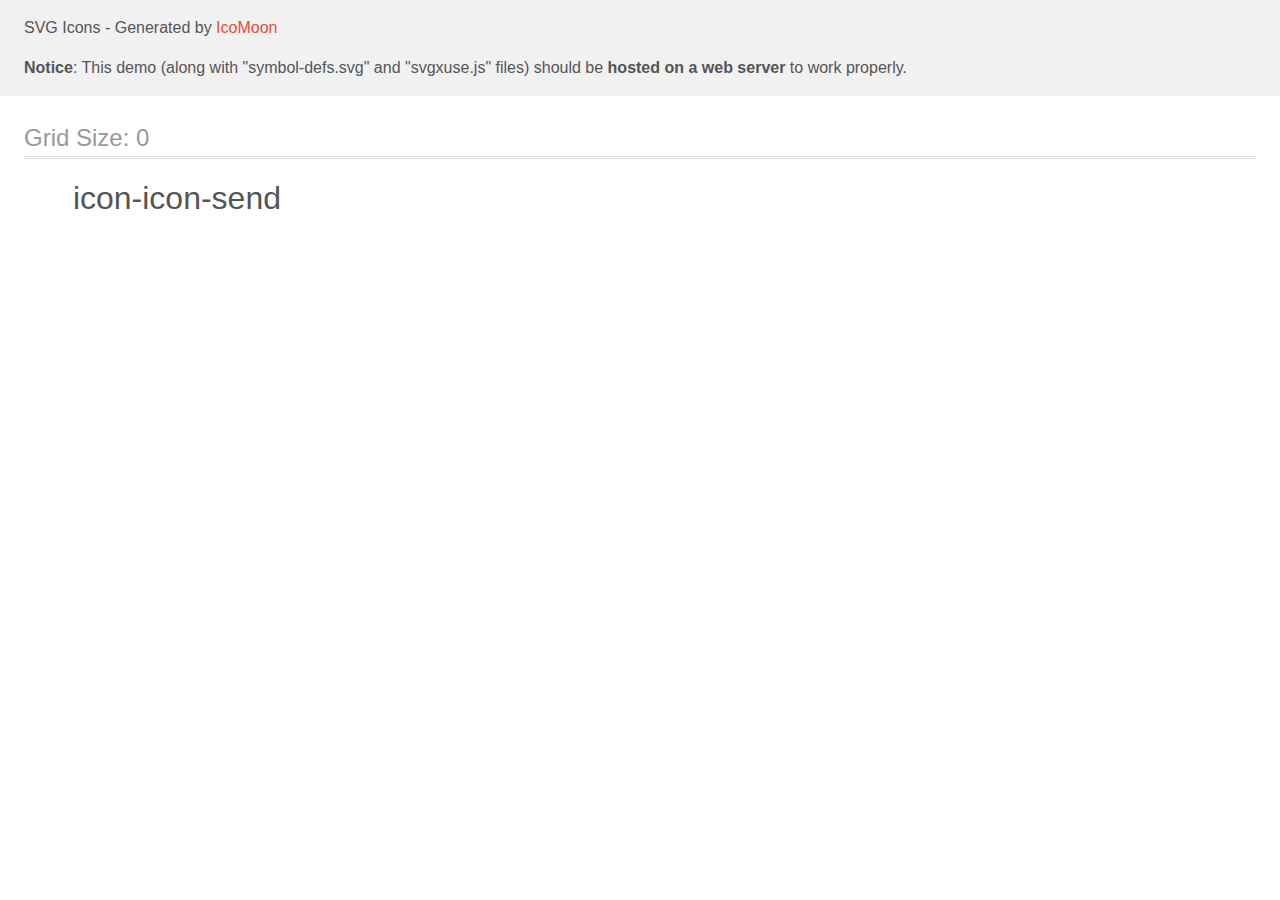
<file: images/icon/icomoon (1)/demo-external-svg.html>
<!doctype html>
<html>
<head>
    <title>IcoMoon - SVG Icons</title>
    <meta charset="utf-8">
    <meta name="viewport" content="width=device-width, initial-scale=1">
    <link rel="stylesheet" href="demo-files/demo.css">
    <link rel="stylesheet" href="style.css">
</head>
<body>
<header class="bgc1 clearfix">
<div class="mhl">
    <p>SVG Icons - Generated by <a href="https://icomoon.io/app">IcoMoon</a></p><p><strong>Notice</strong>: This demo (along with "symbol-defs.svg" and "svgxuse.js" files) should be <b>hosted on a web server</b> to work properly.</p>
</div>
</header>
    <div class="clearfix mhl ptl">
        <h1 class="mvm mtn fgc1">Grid Size: 0</h1>
        <div class="glyph fs1">
            <div class="clearfix pbs">
                <svg class="icon icon-icon-send"><use xlink:href="symbol-defs.svg#icon-icon-send"></use></svg><span class="name"> icon-icon-send</span>
            </div>
        </div>
  </div>
<script defer src="svgxuse.js"></script>
</body>
</html>
</file>
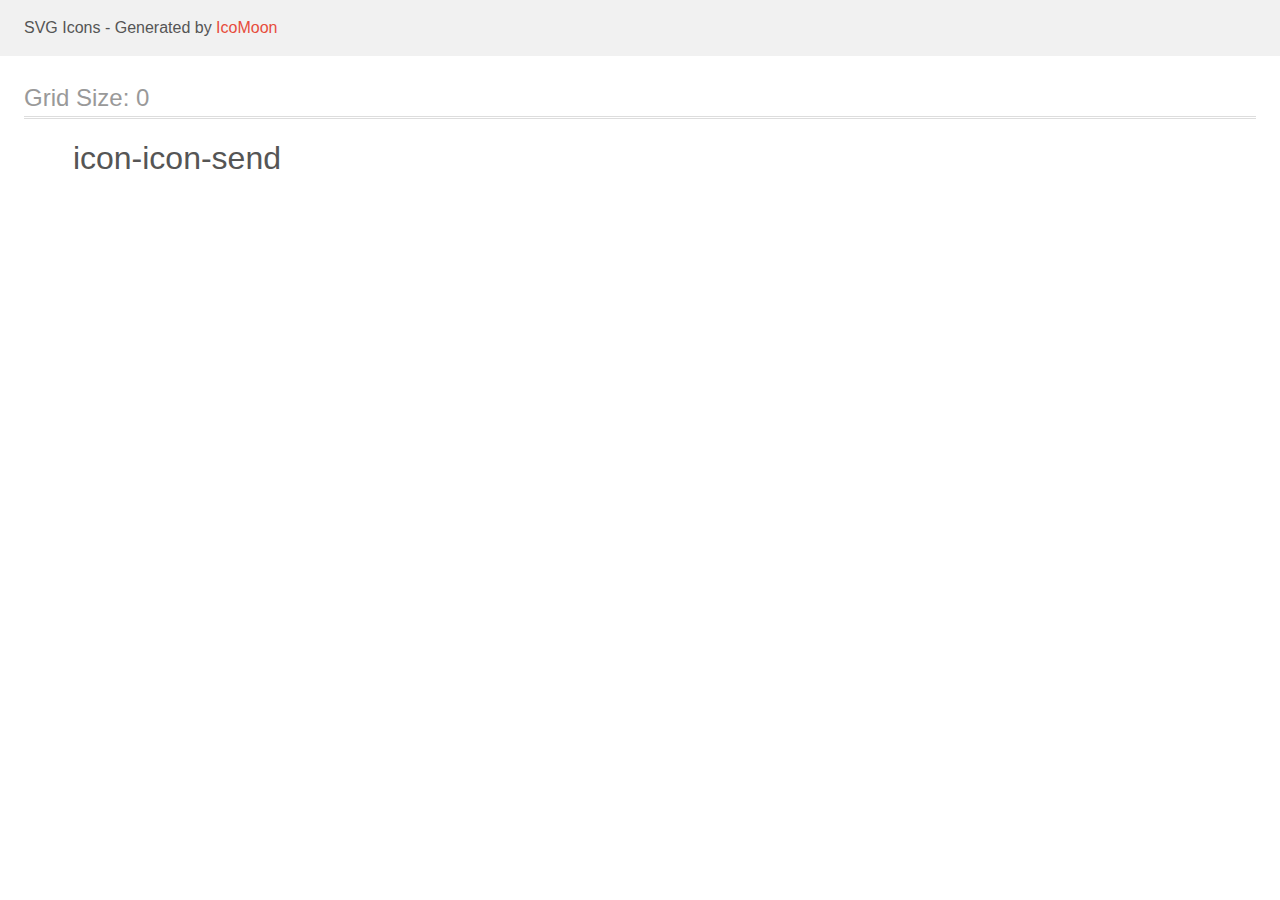
<file: images/icon/icomoon (1)/demo.html>
<!doctype html>
<html>
<head>
    <title>IcoMoon - SVG Icons</title>
    <meta charset="utf-8">
    <meta name="viewport" content="width=device-width, initial-scale=1">
    <link rel="stylesheet" href="demo-files/demo.css">
    <link rel="stylesheet" href="style.css">
</head>
<body>
<svg aria-hidden="true" style="position: absolute; width: 0; height: 0; overflow: hidden;" version="1.1" xmlns="http://www.w3.org/2000/svg" xmlns:xlink="http://www.w3.org/1999/xlink">
<defs>
<symbol id="icon-icon-send" viewBox="0 0 32 32">
<path fill="#fff" style="fill: var(--color1, #fff)" d="M32 0l-32 18 10.227 3.788 15.773-14.788-11.998 16.186 0.010 0.004-0.012-0.004v8.814l5.735-6.691 7.265 2.691 5-28z"></path>
</symbol>
</defs>
</svg>

<header class="bgc1 clearfix">
<div class="mhl">
    <p>SVG Icons - Generated by <a href="https://icomoon.io/app">IcoMoon</a></p>
</div>
</header>
    <div class="clearfix mhl ptl">
        <h1 class="mvm mtn fgc1">Grid Size: 0</h1>
        <div class="glyph fs1">
            <div class="clearfix pbs">
                <svg class="icon icon-icon-send"><use xlink:href="#icon-icon-send"></use></svg><span class="name"> icon-icon-send</span>
            </div>
        </div>
  </div>
<script defer src="svgxuse.js"></script>
</body>
</html>
</file>
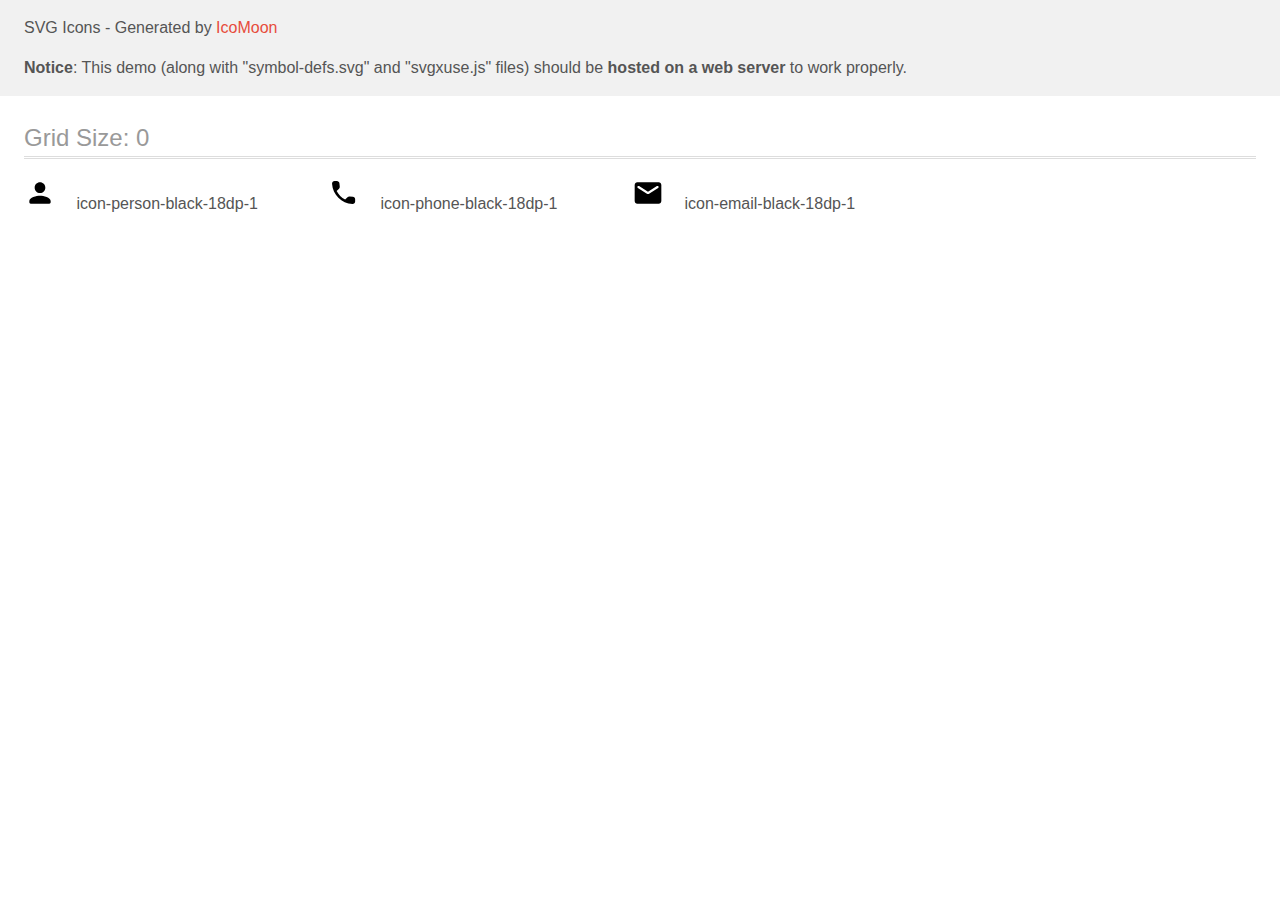
<file: images/icon/icomoon/demo-external-svg.html>
<!doctype html>
<html>
<head>
    <title>IcoMoon - SVG Icons</title>
    <meta charset="utf-8">
    <meta name="viewport" content="width=device-width, initial-scale=1">
    <link rel="stylesheet" href="demo-files/demo.css">
    <link rel="stylesheet" href="style.css">
</head>
<body>
<header class="bgc1 clearfix">
<div class="mhl">
    <p>SVG Icons - Generated by <a href="https://icomoon.io/app">IcoMoon</a></p><p><strong>Notice</strong>: This demo (along with "symbol-defs.svg" and "svgxuse.js" files) should be <b>hosted on a web server</b> to work properly.</p>
</div>
</header>
    <div class="clearfix mhl ptl">
        <h1 class="mvm mtn fgc1">Grid Size: 0</h1>
        <div class="glyph fs1">
            <div class="clearfix pbs">
                <svg class="icon icon-person-black-18dp-1"><use xlink:href="symbol-defs.svg#icon-person-black-18dp-1"></use></svg><span class="name"> icon-person-black-18dp-1</span>
            </div>
        </div>
        <div class="glyph fs1">
            <div class="clearfix pbs">
                <svg class="icon icon-phone-black-18dp-1"><use xlink:href="symbol-defs.svg#icon-phone-black-18dp-1"></use></svg><span class="name"> icon-phone-black-18dp-1</span>
            </div>
        </div>
        <div class="glyph fs1">
            <div class="clearfix pbs">
                <svg class="icon icon-email-black-18dp-1"><use xlink:href="symbol-defs.svg#icon-email-black-18dp-1"></use></svg><span class="name"> icon-email-black-18dp-1</span>
            </div>
        </div>
  </div>
<script defer src="svgxuse.js"></script>
</body>
</html>
</file>
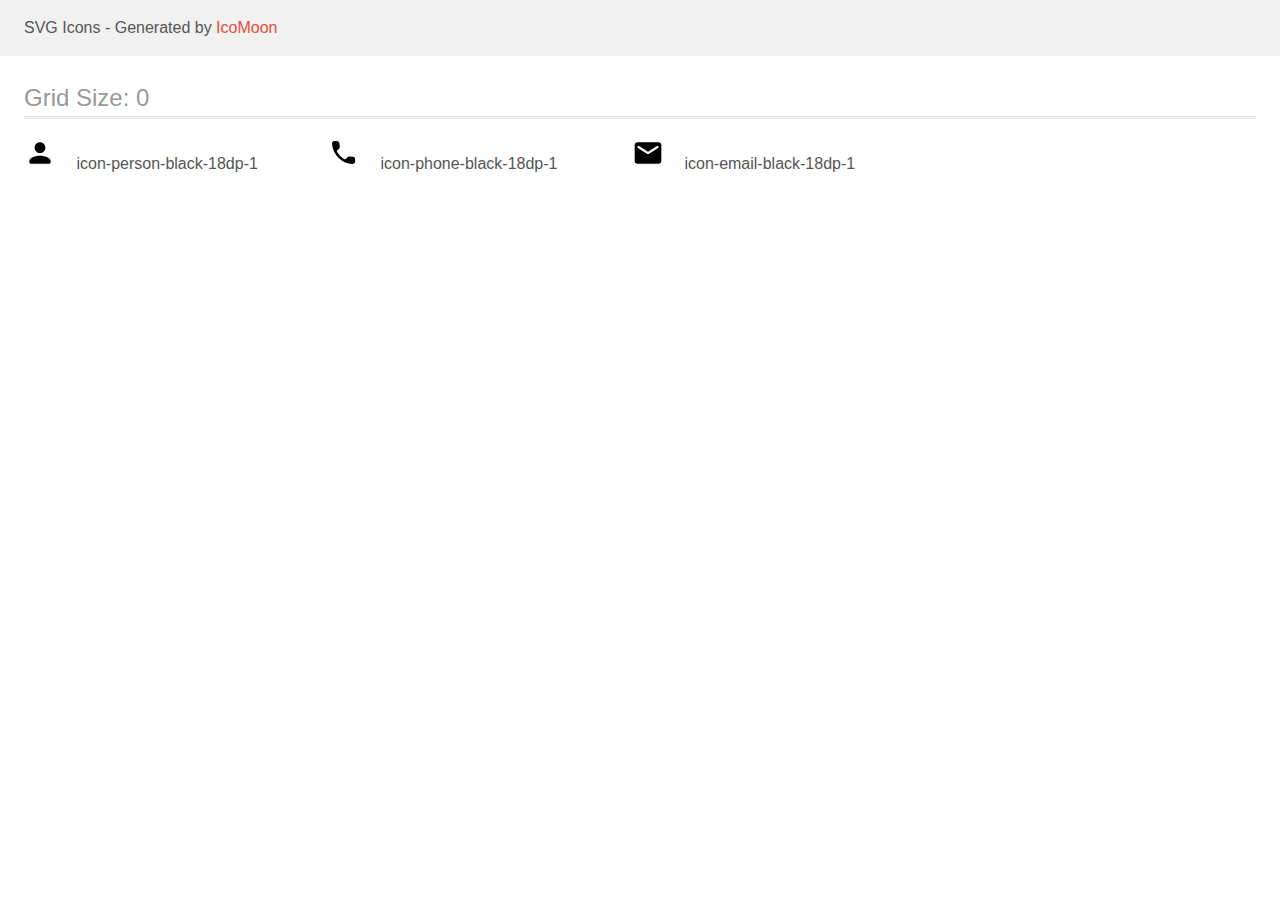
<file: images/icon/icomoon/demo.html>
<!doctype html>
<html>
<head>
    <title>IcoMoon - SVG Icons</title>
    <meta charset="utf-8">
    <meta name="viewport" content="width=device-width, initial-scale=1">
    <link rel="stylesheet" href="demo-files/demo.css">
    <link rel="stylesheet" href="style.css">
</head>
<body>
<svg aria-hidden="true" style="position: absolute; width: 0; height: 0; overflow: hidden;" version="1.1" xmlns="http://www.w3.org/2000/svg" xmlns:xlink="http://www.w3.org/1999/xlink">
<defs>
<symbol id="icon-person-black-18dp-1" viewBox="0 0 32 32">
<path d="M16 16c2.947 0 5.333-2.387 5.333-5.333s-2.387-5.333-5.333-5.333c-2.947 0-5.333 2.387-5.333 5.333s2.387 5.333 5.333 5.333zM16 18.667c-3.56 0-10.667 1.787-10.667 5.333v1.333c0 0.733 0.6 1.333 1.333 1.333h18.667c0.733 0 1.333-0.6 1.333-1.333v-1.333c0-3.547-7.107-5.333-10.667-5.333z"></path>
</symbol>
<symbol id="icon-phone-black-18dp-1" viewBox="0 0 32 32">
<path d="M24.882 19.773l-3.268-0.373c-0.785-0.090-1.557 0.18-2.11 0.733l-2.367 2.367c-3.641-1.853-6.626-4.825-8.478-8.478l2.38-2.38c0.553-0.553 0.823-1.325 0.733-2.11l-0.373-3.242c-0.154-1.299-1.248-2.277-2.56-2.277h-2.226c-1.454 0-2.663 1.209-2.573 2.663 0.682 10.987 9.469 19.761 20.443 20.443 1.454 0.090 2.663-1.119 2.663-2.573v-2.226c0.013-1.3-0.965-2.393-2.264-2.547z"></path>
</symbol>
<symbol id="icon-email-black-18dp-1" viewBox="0 0 32 32">
<path d="M26.667 5.333h-21.333c-1.467 0-2.653 1.2-2.653 2.667l-0.013 16c0 1.467 1.2 2.667 2.667 2.667h21.333c1.467 0 2.667-1.2 2.667-2.667v-16c0-1.467-1.2-2.667-2.667-2.667zM26.133 11l-9.427 5.893c-0.427 0.267-0.987 0.267-1.413 0l-9.427-5.893c-0.333-0.213-0.533-0.573-0.533-0.96 0-0.893 0.973-1.427 1.733-0.96l8.933 5.587 8.933-5.587c0.76-0.467 1.733 0.067 1.733 0.96 0 0.387-0.2 0.747-0.533 0.96z"></path>
</symbol>
</defs>
</svg>

<header class="bgc1 clearfix">
<div class="mhl">
    <p>SVG Icons - Generated by <a href="https://icomoon.io/app">IcoMoon</a></p>
</div>
</header>
    <div class="clearfix mhl ptl">
        <h1 class="mvm mtn fgc1">Grid Size: 0</h1>
        <div class="glyph fs1">
            <div class="clearfix pbs">
                <svg class="icon icon-person-black-18dp-1"><use xlink:href="#icon-person-black-18dp-1"></use></svg><span class="name"> icon-person-black-18dp-1</span>
            </div>
        </div>
        <div class="glyph fs1">
            <div class="clearfix pbs">
                <svg class="icon icon-phone-black-18dp-1"><use xlink:href="#icon-phone-black-18dp-1"></use></svg><span class="name"> icon-phone-black-18dp-1</span>
            </div>
        </div>
        <div class="glyph fs1">
            <div class="clearfix pbs">
                <svg class="icon icon-email-black-18dp-1"><use xlink:href="#icon-email-black-18dp-1"></use></svg><span class="name"> icon-email-black-18dp-1</span>
            </div>
        </div>
  </div>
<script defer src="svgxuse.js"></script>
</body>
</html>
</file>
<file: images/icon/icomoon (1)/demo-files/demo.css>
body {
  padding: 0;
  margin: 0;
  font-family: sans-serif;
  font-size: 1em;
  line-height: 1.5;
  color: #555;
  background: #fff;
}
h1 {
  font-size: 1.5em;
  font-weight: normal;
  box-shadow: 0 1px #ddd, 0 2px #fff, 0 3px #ddd;
}
small {
  font-size: .66666667em;
}
a {
  color: #e74c3c;
  text-decoration: none;
}
a:hover, a:focus {
  box-shadow: 0 1px #e74c3c;
}
.bshadow0, input {
  box-shadow: inset 0 -2px #e7e7e7;
}
input:hover {
  box-shadow: inset 0 -2px #ccc;
}
input, fieldset {
  font-size: 1em;
  margin: 0;
  padding: 0;
  border: 0;
}
input {
  color: inherit;
  line-height: 1.5;
  height: 1.5em;
  padding: .25em 0;
}
input:focus {
  outline: none;
  box-shadow: inset 0 -2px #449fdb;
}
.glyph {
  font-size: 16px;
  margin-right: 1.5em;
  float: left;
  width: 17em;
}
svg {
  color: #000;
}
.liga {
  width: 80%;
  width: calc(100% - 2.5em);
}
.talign-right {
  text-align: right;
}
.talign-center {
  text-align: center;
}
.bgc1 {
  background: #f1f1f1;
}
.fgc0 {
  color: #000;
}
.fgc1 {
  color: #999;
}
p {
  margin-top: 1em;
  margin-bottom: 1em;
}
.mvm {
  margin-top: .75em;
  margin-bottom: .75em;
}
.mtn {
  margin-top: 0;
}
.mtl, .mal {
  margin-top: 1.5em;
}
.mbl, .mal {
  margin-bottom: 1.5em;
}
.mal, .mhl {
  margin-left: 1.5em;
  margin-right: 1.5em;
}
.mhmm {
  margin-left: 1em;
  margin-right: 1em;
}
.ptl {
  padding-top: 1.5em;
}
.pbs, .pvs {
  padding-bottom: .25em;
}
.pvs, .pts {
  padding-top: .25em;
}
.unit {
  float: left;
}
.unitRight {
  float: right;
}
.size1of2 {
  width: 50%;
}
.size1of1 {
  width: 100%;
}
.clearfix:before, .clearfix:after {
  content: " ";
  display: table;
}
.clearfix:after {
  clear: both;
}
.hidden-true {
  display: none;
}
.textbox0 {
  width: 3em;
  background: #f1f1f1;
  padding: .25em .5em;
  line-height: 1.5;
  height: 1.5em;
}
.fs0 {
  font-size: 16px;
}
.fs1 {
  font-size: 32px;
}
.name {
  margin-left: .25em;
}
</file>
<file: images/icon/icomoon (1)/style.css>
.icon {
  display: inline-block;
  width: 1em;
  height: 1em;
  stroke-width: 0;
  stroke: currentColor;
  fill: currentColor;
}

/* ==========================================
Single-colored icons can be modified like so:
.icon-name {
  font-size: 32px;
  color: red;
}
========================================== */
</file>
<file: images/icon/icomoon/demo-files/demo.css>
body {
  padding: 0;
  margin: 0;
  font-family: sans-serif;
  font-size: 1em;
  line-height: 1.5;
  color: #555;
  background: #fff;
}
h1 {
  font-size: 1.5em;
  font-weight: normal;
  box-shadow: 0 1px #ddd, 0 2px #fff, 0 3px #ddd;
}
small {
  font-size: .66666667em;
}
a {
  color: #e74c3c;
  text-decoration: none;
}
a:hover, a:focus {
  box-shadow: 0 1px #e74c3c;
}
.bshadow0, input {
  box-shadow: inset 0 -2px #e7e7e7;
}
input:hover {
  box-shadow: inset 0 -2px #ccc;
}
input, fieldset {
  font-size: 1em;
  margin: 0;
  padding: 0;
  border: 0;
}
input {
  color: inherit;
  line-height: 1.5;
  height: 1.5em;
  padding: .25em 0;
}
input:focus {
  outline: none;
  box-shadow: inset 0 -2px #449fdb;
}
.glyph {
  font-size: 16px;
  margin-right: 1.5em;
  float: left;
  width: 8em;
}
svg {
  color: #000;
}
.liga {
  width: 80%;
  width: calc(100% - 2.5em);
}
.talign-right {
  text-align: right;
}
.talign-center {
  text-align: center;
}
.bgc1 {
  background: #f1f1f1;
}
.fgc0 {
  color: #000;
}
.fgc1 {
  color: #999;
}
p {
  margin-top: 1em;
  margin-bottom: 1em;
}
.mvm {
  margin-top: .75em;
  margin-bottom: .75em;
}
.mtn {
  margin-top: 0;
}
.mtl, .mal {
  margin-top: 1.5em;
}
.mbl, .mal {
  margin-bottom: 1.5em;
}
.mal, .mhl {
  margin-left: 1.5em;
  margin-right: 1.5em;
}
.mhmm {
  margin-left: 1em;
  margin-right: 1em;
}
.ptl {
  padding-top: 1.5em;
}
.pbs, .pvs {
  padding-bottom: .25em;
}
.pvs, .pts {
  padding-top: .25em;
}
.unit {
  float: left;
}
.unitRight {
  float: right;
}
.size1of2 {
  width: 50%;
}
.size1of1 {
  width: 100%;
}
.clearfix:before, .clearfix:after {
  content: " ";
  display: table;
}
.clearfix:after {
  clear: both;
}
.hidden-true {
  display: none;
}
.textbox0 {
  width: 3em;
  background: #f1f1f1;
  padding: .25em .5em;
  line-height: 1.5;
  height: 1.5em;
}
.fs0 {
  font-size: 16px;
}
.fs1 {
  font-size: 32px;
}
.name {
  font-size: 0.5em;
  margin-left: 1em;
}
</file>
<file: images/icon/icomoon/style.css>
.icon {
  display: inline-block;
  width: 1em;
  height: 1em;
  stroke-width: 0;
  stroke: currentColor;
  fill: currentColor;
}

/* ==========================================
Single-colored icons can be modified like so:
.icon-name {
  font-size: 32px;
  color: red;
}
========================================== */
</file>
